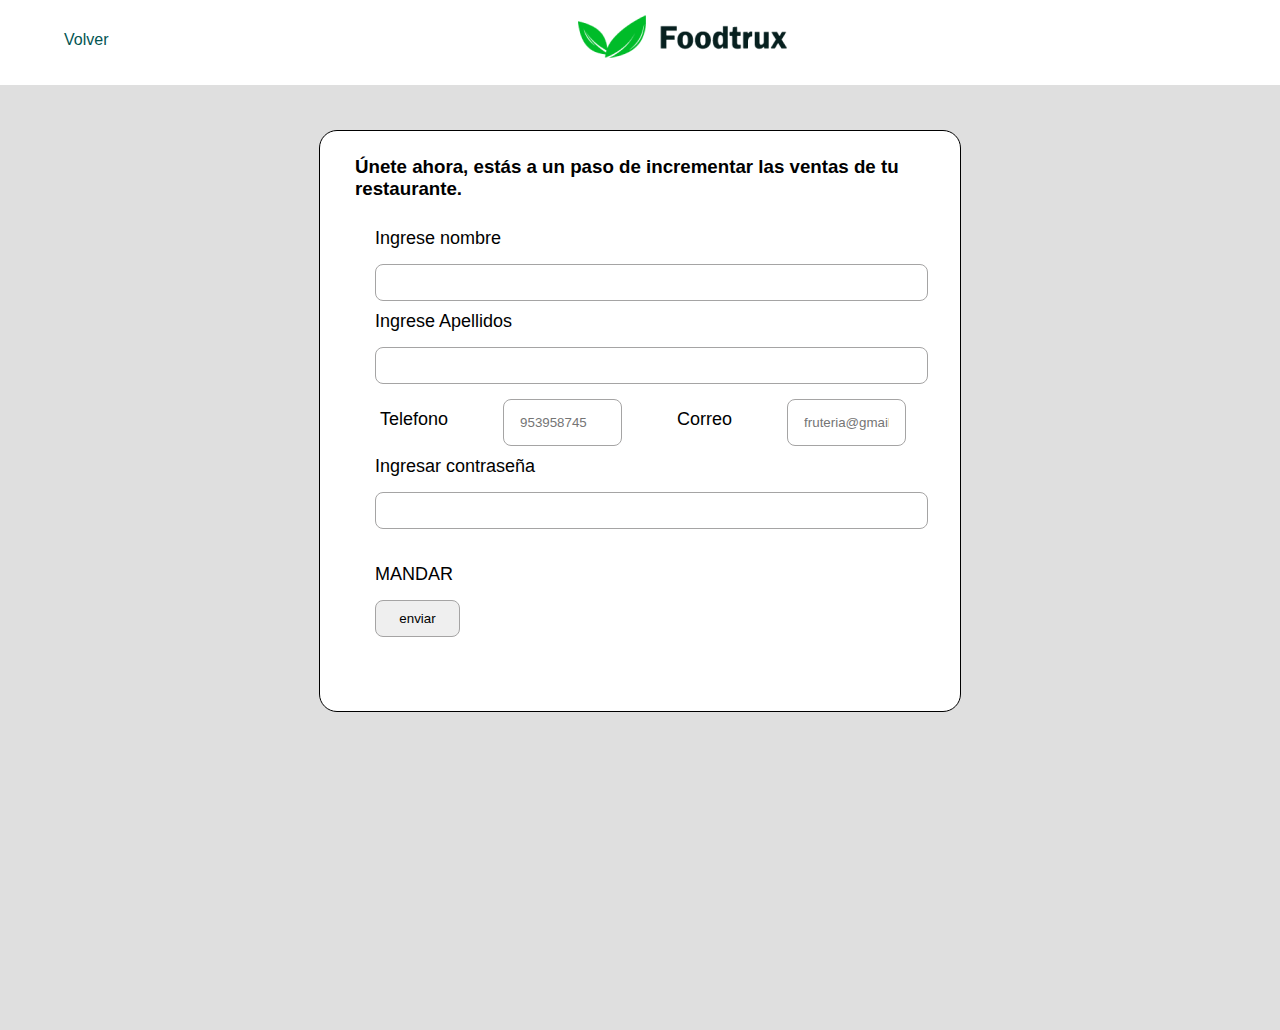
<file: paginas/contacto.html>
<!DOCTYPE html>

<!DOCTYPE html>
<html lang="en">
<head>
    <meta charset="UTF-8">
    <meta http-equiv="X-UA-Compatible" content="IE=edge">
    <meta name="viewport" content="width=device-width, initial-scale=1.0">
    <link rel="stylesheet" href="../css/estilos.css">
    <title>Contácto</title>
</head>
<body>


    <header class="header-registrate">
        <div class="container-registrate">
            
           <a href="index.html">Volver</a>
               
               <div class="volver2">
                   <a href="index.html"> <img src="../imagenes/logo.png" alt=""> </a>
            </div>
        </div>
    </header>


<section id="registro">
    <div class="registro">
       <div class="formulario">
            <h3>Únete ahora, estás a un paso de incrementar las ventas de tu restaurante.</h3>

            <form action="" class="registrarse">
<br>
                <p>Ingrese nombre</p>
                <input type="text">
                <p>Ingrese Apellidos</p>
                <input type="text">

                <div class="telefono">
                    <p>Telefono</p>
                    <input type="tel" name="tel"  placeholder="953958745">
                    <p>Correo</p>
                    <input type="email" name="email" placeholder="fruteria@gmail.com">
                    
                </div>

                <p>Ingresar contraseña</p>
                <input type="password">

                <div class="boton-enviar">
                    <p>MANDAR</p>
                    <input type="submit" value="enviar">
                </div>
                
                
            </form>




       </div>

    </div>
</section>










	</body>
</html>
</file>
<file: css/estilos.css>
*{
    margin: 0;
    padding: 0;
}

body{
    background-color: #ffffff;
    font-family: 'Sora', sans-serif;
    overflow-y: scroll;
    overflow-x: hidden;
}

header{
    background-color: #a8d9c0;
    width: 100%;
    height: 5rem;
    display: flex;
    
}



.container{
    width: 90%;
    max-width:1200px;
    margin: 0 auto;
    display: flex;
    gap: 60px;
    line-height:70px;
    z-index: 1;
}

.btn-menu{
    float: left;
    line-height:70px;
    padding-top:3px;
    
}

.logo img{
    line-height:120px;
    width: 130px;
    padding-top:25px;

}

.container .btn-menu label{
    color: rgb(147, 52, 60)!important;
    font-size:35px;
    cursor: pointer;
  
}

.menu{
    
    align-items: center;
    line-height:15px;
    padding-top: 5px;
    display: flex;
    color: rgb(74, 39, 181);
    
    
}

.cat{
   display: flex;
   gap: 15px;
   list-style: none;
}


.cat li a{
    text-decoration: none;
    color: #0f703f;
    font-size: 18px;
}








input{
    width:170px;
    margin:10px;
    padding:10px 16px;
    border-radius:32px;
    outline:none;
    border:1px solid #a5a4a4;
    
    
}

.botones-menu {
   margin-left: 20%;
   padding-top: 5px;
   position: relative;
   gap: 5px;
   
}

.button-1 {
    border: 2px solid #007874;
    padding:12px 35px;
    border-radius: 5px;
    color: #007874;
    text-decoration: none;
   
}

.button-1:hover{
    
    padding:12px 35px;
    border-radius: 5px;
    color: #ffffff;
    text-decoration: none;
    background-color: #007874;
    transition: all 0.5s;
}
    

.button-2 {
    background: #007874;
    padding:15px 40px;
    border-radius: 5px;
    color: #fff;
    text-decoration: none;
}

.button-2:hover{
    
    padding:15px 40px;
    border-radius: 5px;
    color: #ffffff;
    text-decoration: none;
    background-color: #035552;
    transition: all 0.5s;
    
    
}

.carrito{
    border: 2px solid #007874;
    padding:12px 10px;
    border-radius: 5px;
    color: #007874;
    text-decoration: none;
}

.botones-menu img{
    font-size: 80px;
    cursor: pointer;
    margin-left: 15px;
    padding-top: 15px;
}
































/* MENU LATERAL*/
#btn-menu{
    display: none;
    position: relative;
    

}

.container-menu{
    position: absolute;
    background: rgba(0,0,0,0.2);
    width: 100%;
    height: 150px;
    top: 0; left: 0;
    transition: all 500ms ease;
    opacity: 0;
    visibility: hidden;
}
#btn-menu:checked ~ .container-menu{
    opacity: 1;
    visibility: visible;
}




.cont-menu{
    width: 100%;
    max-width:250px;
    background:#007874;
    height: 70vh;
    position: relative;
    transition: all 500ms ease;
    padding-top: 50px;
    z-index: 10;
}

.cont-menu h3{
    color: #fff;
    margin-left: 5px;
    padding-bottom: 2px;
}
.cont-menu nav{
    transform: translate(1%);

}
.cont-menu nav a{
    display: block;
    text-decoration: none;
    margin-left: 15px;
    color: #fff;
    border-left: 5px solid transparent;
    transition: all 400ms ease;


}

.cont-menu nav a:hover{
    border-left: 5px solid #c7c7c7;
    background:#019792;
}

.cont-menu label{
    position: absolute;
    right: 15px;
    top: 10px;
    color: #fff;
    font-size: 25px;
    cursor: pointer;
}









































/* BANNER SLIDER */

.banner{
    background-image: url(../imagenes/imagen\ 1\ png.png);
    width: 100%;
    height: 556px;
    display: flex;
    place-items: center;
    position: relative;
    line-height: 2;
    z-index: -1000;
}

.content{
    
    color: #fff;
    position: relative;
    text-align: center;
    width: 100%;

}

.content h1{
    font-family: 'sora', bold;
    font-size: 45px;
    margin-bottom: 10px;
    font-weight: 500;
    line-height: 50px;
    text-align: center;
    max-width: 700px;
    margin-left: 25%;

}

p{
    margin-bottom: 5px;
    font-family: 'Sora', sans-serif;
    font-size: 18px;
    padding-bottom: 20px;

}


button{
    height: 60px;
    width: 190px;
    background-color: #FF5454;
    cursor: pointer;
    color: #fff;
    border-radius: 5px;
    border: none;
    font-size: 20px;
}


























/* titulo novedades */
.novedades h1{
    margin-left: 5%;
    margin-top: 45px;
    font-weight: 1000;
   font-style: italic;
   background-color: #8dc3c1;
   color: white;
   margin:auto;
   text-align: center;
   font-family: 'sora', bold;
   
   
      
}


/* bloques */

.bloques{
margin-top: 40px;
padding-top: 10px!important;
margin-left: 5%;
width: 100%;
height: 526px;
gap: 25px!important;
background-color: #8dc3c1;
margin:auto;
text-align: center;


}


.bloque-1{
    border: 1px solid #a8d9c0;
    width: 285px;
    height: 427px;
    
    
}



.nuevo{
    padding-top: 18px;
    margin-left: 18px;
    margin-bottom: 20px;
    display: flex;
    
    
}
.heart{
    
    align-self: center;
    padding: 2px 3px;
    margin-left: 165px;
    font-size: 25px;
}


.boton-nuevo{
    background-color: #35b070;
    border-radius: 3px;
    color: rgb(27, 46, 44);
    padding: 9px 10px;
    text-decoration: none;
    align-items: center;
    

}



.piña{
margin-top: 5px;
text-align: center;

}

.producto-1{
    padding-left: 15px;
    margin-bottom: 10px;
    margin-top: 2px;
}

.producto-1 h3{
    font-size: 18px;
}
.producto-1 p{
    font-size: 14px;
}


.precio{
    padding-left: 15px;
    display: flex;

}

.producto button{

    background-color: #019792;
}

.precio h4{
    padding: 5px 3px;
    float: left;
    align-self: center;
}
.boton{
    background-color: #007874;
    border:none;
    color: #fff;
    margin-left: 70px;
    padding: 12px 20px;
    float: left;
    margin-right: 11px;
    text-decoration: none;
    border-radius: 3px;
    
}
.boton:hover{
    background-color: #07a7a1;
   transition: 0.5s;
}




.bloques{
    display: flex;
    gap: 10px;
}



.bloque-1:hover{
    -webkit-transform: scale(1.1);
    transform: scale(1.1);
    transition: 0.3s;
    cursor: pointer;
}

#Platano de Seda {
    background-color: lightblue; 
    padding: 10px; 
  }

  .producto {
    background-color: #ffeecc; 
    border: 1px solid #e0e0e0; 
    padding: 10px; 
  }

  








/* banner 2*/
.banner-2{
    background-image: url(../imagenes/imagen\ 2.png);
    width: 100%;
    height: 300px;

}

.nuestras-categorias p{
    font-size: 16px;
    padding-top: 70px;
    text-align: center;
    color: #fff; 
    font-family: 'sora', bold;
}

.nuestras-categorias h1{
    font-size: 30px;
    font-weight: 900;
    text-align: center;
    color: #fff;
    margin-bottom: 30px;
    font-family: 'sora', bold;
}


.coleccion{
    text-align: center;
    height:200px;
    width:1125px;
    margin:0px auto;
    background-color:#ffeecc;
    box-shadow: 2px 2px 10px #666;
    border-radius: 5px;
    font-family: 'sora', bold;

}

.iconos{
    display: flex;
    justify-content: center;
    align-items: center;
    gap: 100px;
    padding-top: 30px;
}

.iconos a{
    padding-top: 15px;
    display: flex;
    align-items: center;
    justify-content: center;
    font-size: 16px;
    color: #007874;
    margin-left: 4px;
    text-decoration: none;
}




/* container rojo*/
.fondo-productos{
    background-color: #FF5454;
    height: 120px;
    margin-top: 50px;
    display: flex;
    justify-content: center;
    align-items: center;
}

.productos-frescos{
    padding: 30px 85px;
    margin-left: 5%;
    display: flex;
    gap: 190px;
    color: #fff;
    
    
}

.productos-frescos h1{
    font-size: 25px;
    font-weight: 500;
    line-height: 29px;
    
    
    
}
.productos-frescos p{
    padding-top: 5px;
    font-size: 16px;
    
}

span{
    font-weight: bolder;
}




/* container verde claro*/
.fondo-productos-verde{
    background-color: #06dad2;
    height: 120px;
    margin-top: 50px;
    display: flex;
    justify-content: center;
    align-items: center;
}

.productos-frescos-verde{
    padding: 30px 85px;
    margin-left: 5%;
    display: flex;
    gap: 190px;
    color: #035552;
    
    
}

.productos-frescos h1{
    font-size: 25px;
    font-weight: 500;
    line-height: 29px;
    
    
    
}
.productos-frescos p{
    padding-top: 5px;
    font-size: 16px;
    
}

span{
    font-weight: bolder;
}



/* container verde oscuro*/
.fondo-productos-verde-oscuro{
    background-color: #035552;
    height: 120px;
    margin-top: 50px;
    display: flex;
    justify-content: center;
    align-items: center;
}

.productos-frescos-verde{
    padding: 30px 85px;
    margin-left: 5%;
    display: flex;
    gap: 190px;
    color: #035552;
    
    
}

.productos-frescos h1{
    font-size: 25px;
    font-weight: 500;
    line-height: 29px;
    padding-top:5px;
    
    
    
}
.productos-frescos p{
    padding-top: 5px;
    font-size: 16px;
    
}

span{
    font-weight: bolder;
}









































.objetivo{
    display: flex;
    padding: 25px 30px;
}



.hero{
    margin-left: 3%;
    display: flex;
    padding-top: 20px;
    padding-bottom: 20px;
    max-width: 400px;
    align-items: center;
}

.hero img{
    height: 45px;
}
.subtitulo{
    margin-left: 20px;
}

.subtitulo p{
    font-size: 14px;
}














/* registra tu emprendimiento*/
.foodtrux{
    text-align: center;
    padding-top: 50px;
    font-family: 'sora', bold;
}

.foodtrux p{
    font-size: 14px;
    text-align: center;
    font-family: 'sora', bold;
    
}

.foodtrux h1{
    font-size: 35px;
    margin-bottom: 30px;
    font-weight: 700;
}




.registra{
    background-color: #F5FFFF;
    height:518px;
    width: 100%;
    display: flex;
    gap: 25px;
   
}


.panadero{
    margin-left: 5%;
    padding-top: 4%;
}

.emprendimiento{
    max-width: 600px;
    padding-top:85px;
}

.emprendimiento span{
    font-size: 25px;
    font-weight: 300;
}
.emprendimiento h2{
    font-size: 40px;
    padding-bottom: 20px;
}

.emprendimiento p{
    font-size: 23px;
    padding-bottom: 80px;
    font-weight: 300;
}







/* cuadro gris*/
.cuadro-gris {
    background-color: #E5DFDF;
    height:48px;
    width:100%;
}




/* footer*/
.footer {
    background-color: #468583;
    height: 369px;
    width: 100%;
    
}



.pie-pagina h2{
    color: rgb(2, 56, 56);
    font-weight: 900;
    margin-left: 5%;
    padding-top: 65px;
    font-style: italic;
    font-family: 'sora', bold;
    
}


.pie-pagina ul li{
    font-weight: 200;
    padding-top: 15px;
    list-style: none;
    
}

.pie-pagina li{
    color: white!important;
    
}

.lista{
    display:flex;
    margin-left: 5%;
    gap: 30px;
   
}

.container-footer{
    display: flex;
    gap: 210px;
    margin-left: 5%;
    
}


.pie-pagina p{
    color: #fff;
    font-size:16px;
    font-weight: 200;
    max-width: 300px;
    margin-left: 15px;
    padding-top: 15px;
    
}

.pie-pagina h4{
    color: #fff;
    font-size:16px;
    font-weight: 200;
    margin-left: 15px;
    padding-top: 15px;
}

.redes{
    margin-left: 15px;
    padding-top: 15px;
}












/* PAGINA DE FRUTAS*/

.frutas{
    padding-bottom: 180px;
}
.fondo-fruta{
    background-image: url(../imagenes/frutas/fondo-frutas.png);
    height:285px;
    width: 100%;
}
.fondo-fruta h2{
    color: #fff;
    text-align: center;
    position: absolute;
	height: 150px;
	width: 400px;
	left: 50%;
	top: 45%;
	margin-top: -100px;
	margin-left: -230px;
    font-weight: 500;
}

.fondo-fruta p{
    color: #fff;
    text-align: center;
    position: absolute;
	height: 150px;
	width: 400px;
	left: 50%;
	top: 35%;
	margin-top: px;
	margin-left: -230px;
    font-weight: 300;
}









.bloque-fruta{
    margin-top: 50px;
padding-top: 10px!important;
margin-left: 6%;
width: 100%;
height: 526px;
display: flex;
gap: 39px;
flex-wrap: wrap;
padding-bottom: 80px;
}
.bloque-2{
    border: 1px solid #d8d8d8;
    height:375px;
    width:266px;
    text-align: center;
}

.bloque-2 a{
    margin-left: 85px;
}

.bloque-2:hover{
    -webkit-transform: scale(1.1);
    transform: scale(1.1);
    transition: 0.3s;
    cursor: pointer;
}







/* PAGINA DE CARNES*/
.carnes{
    padding-bottom: 180px;
}
.fondo-carne{
    background-image: url(..//imagenes/carnes/fondo-carnes.png);
    height:285px;
    width: 100%;
}
.fondo-carne h2{
    color: #fff;
    text-align: center;
    position: absolute;
	height: 150px;
	width: 400px;
	left: 50%;
	top: 45%;
	margin-top: -100px;
	margin-left: -230px;
    font-weight: 500;
}

.fondo-carne p{
    color: #fff;
    text-align: center;
    position: absolute;
	height: 150px;
	width: 400px;
	left: 50%;
	top: 35%;
	margin-top: px;
	margin-left: -230px;
    font-weight: 300;
}









.bloque-carne{
    margin-top: 50px;
padding-top: 10px!important;
margin-left: 6%;
width: 100%;
height: 526px;
display: flex;
gap: 39px;
flex-wrap: wrap;
padding-bottom: 80px;
}
.bloque-3{
    border: 1px solid #d8d8d8;
    height:375px;
    width:266px;
    text-align: center;
}

.bloque-3 a{
    margin-left: 85px;
}

.bloque-3:hover{
    -webkit-transform: scale(1.1);
    transform: scale(1.1);
    transition: 0.3s;
    cursor: pointer;
}











/* PAGINA DE VERDURAS*/
.verduras{
    padding-bottom: 180px;
}
.fondo-verduras{
    background-image: url(../imagenes/verduras/fondo-verduras.png);
    height:285px;
    width: 100%;
}
.fondo-verduras h2{
    color: #fff;
    text-align: center;
    position: absolute;
	height: 150px;
	width: 400px;
	left: 50%;
	top: 45%;
	margin-top: -100px;
	margin-left: -230px;
    font-weight: 500;
}

.fondo-verduras p{
    color: #fff;
    text-align: center;
    position: absolute;
	height: 150px;
	width: 400px;
	left: 50%;
	top: 35%;
	margin-top: px;
	margin-left: -230px;
    font-weight: 300;
}




.bloque-verduras{
    margin-top: 50px;
padding-top: 10px!important;
margin-left: 6%;
width: 100%;
height: 526px;
display: flex;
gap: 39px;
flex-wrap: wrap;
padding-bottom: 80px;
}
.bloque-4{
    border: 1px solid #d8d8d8;
    height:375px;
    width:266px;
    text-align: center;
}

.bloque-4 a{
    margin-left: 85px;
}

.bloque-4:hover{
    -webkit-transform: scale(1.1);
    transform: scale(1.1);
    transition: 0.3s;
    cursor: pointer;
}













/* PAGINA DE CONTACTO*/
#registro{
    background-color: #dfdfdf;
    height: 100vh;
    width: 100%;
    padding-top: 45px;
}

.registro{
    background-color: #fff;
    width: 50%;
    height: 580px;
    border: 1px solid black;
    border-radius: 18px;
    margin: 0 auto;
    
}

.formulario h3{
    padding-top:25px;
    margin-left: 35px;
}


.registrarse input {
    margin-left: 55px;
    width: 519px;
    
}

.registrarse p{
    margin-left: 55px;
    padding-bottom: 10px;
    padding-top: 10px;
}

input{
    margin: 0px;
    border-radius: 8px;
}

.telefono input{
    width: 85px;
    height:25px;
   margin-top:15px;
}

.telefono{
    display:flex;
    
    margin-left: 5px;
}

.telefono p{
    padding-top:25px;
}








.boton-enviar{
    padding-top: 25px;
}

.boton-enviar input{
    cursor: pointer;
    width:85px;
}








/* PAGINA DE registrate*/

.header-registrate{
   background-color: #ffffff;
   height:85px;
}
.container-registrate{

    width: 90%;
    padding: 5px 8px;
    max-width:1200px;
    margin: 0 auto;
    display: flex;
    gap: 40px;
    line-height:70px;
    z-index: 1;
    
}
.container-registrate .btn-menu label{
    color: #FF5454!important;
    font-size:35px;
    cursor: pointer;
  
}

.container-registrate a{
    color: #035552;
    text-decoration: none;
   
    
  
}
.volver2{
   margin-top: 10px;
   margin-left: auto;
   margin-right:auto;
}

.registrate-contenedor img{
    width: 661px;
    height: 705px;

}

.registrate-contenedor{
    display: flex;
}

.pasos2{
    margin: auto;
    display: inline-block;
    
}

.pasos2 h1{
    padding-bottom: 30px;
    padding-top: 30px;
}

.pasos2 a{
    align-items: center;
    display: block;
}

.button-3 {
    background: #3B5998;
    padding:15px 40px;
    border-radius: 5px;
    color: #fff;
    text-decoration: none;
}
.button-4 {
    background: #176bef;
    padding:15px 40px;
    border-radius: 5px;
    color: #fff;
    text-decoration: none;
}
.button-5 {
    background: #2E2C36;
    padding:15px 40px;
    border-radius: 5px;
    color: #fff;
    text-decoration: none;
}
.button-6 {
    background: #e6ebf1;
    padding:15px 40px;
    border-radius: 5px;
    color: rgb(66, 66, 66);
    text-decoration: none;
}

.formu input{
    width: 300px;
    display: block;
    
}

.formu{
    padding-top: 25px;
}

.medios{
    display: flex;
    gap: 58px;
    padding-top: 25px;
}

.pregunta p{
    font-size: 12px;
    text-align: center;
    padding-top: 25px;
    display: flex;
    justify-content:center;
    gap: 5px;
    
}

.pregunta a{
    text-decoration: none;
    color: #035552;
}


.carro {
 text-align: center;
 padding-top: 250px;
}






/* PAGINA DE EMBUTIDOS*/
.embutidos{
    padding-bottom: 180px;
}

.fondo-embutidos{
    background-image: url(..//imagenes/embutidos/fondo-embutidos.png);
    height:285px;
    width: 100%;
}

.fondo-embutidos h2{
    color: #fff;
    text-align: center;
    position: absolute;
	height: 150px;
	width: 400px;
	left: 50%;
	top: 45%;
	margin-top: -100px;
	margin-left: -230px;
    font-weight: 500;
}

.fondo-embutidos p{
    color: #fff;
    text-align: center;
    position: absolute;
	height: 150px;
	width: 400px;
	left: 50%;
	top: 35%;
	margin-top: px;
	margin-left: -230px;
    font-weight: 300;
}


.bloque-embutidos{
    margin-top: 50px;
padding-top: 10px!important;
margin-left: 6%;
width: 100%;
height: 526px;
display: flex;
gap: 39px;
flex-wrap: wrap;
padding-bottom: 80px;
}
.bloque-5{
    border: 1px solid #d8d8d8;
    height:375px;
    width:266px;
    text-align: center;
}

.bloque-5 a{
    margin-left: 85px;
}

.bloque-5:hover{
    -webkit-transform: scale(1.1);
    transform: scale(1.1);
    transition: 0.3s;
    cursor: pointer;
}








/* quienes somos*/
.quienes-somos{
    padding-bottom: 180px;
}

.fondo-nosotros{
    background-image: url(../imagenes/nosotros/fondo-nosotros.png);
    height:285px;
    width: 100%;
}

.fondo-nosotros h2{
    color: #fff;
    text-align: center;
    position: absolute;
	height: 150px;
	width: 400px;
	left: 50%;
	top: 45%;
	margin-top: -100px;
	margin-left: -230px;
    font-weight: 500;
}

.nosotros{
    display:flex;
    gap: 100px;
    padding-top: 95px;
    margin-left: 5%;
    margin-right: 5%;
    
}

.historia{
    display:flex;
    gap: 80px;
    padding-top: 95px;
    margin-left: 5%;
    margin-right: 5%;
    
}

.ver{
    cursor:pointer;
}


.descripcion-nosotros p{
padding-top: 40px;
}

.descripcion-nosotros h1{
    color: #007874;
}
</file>
